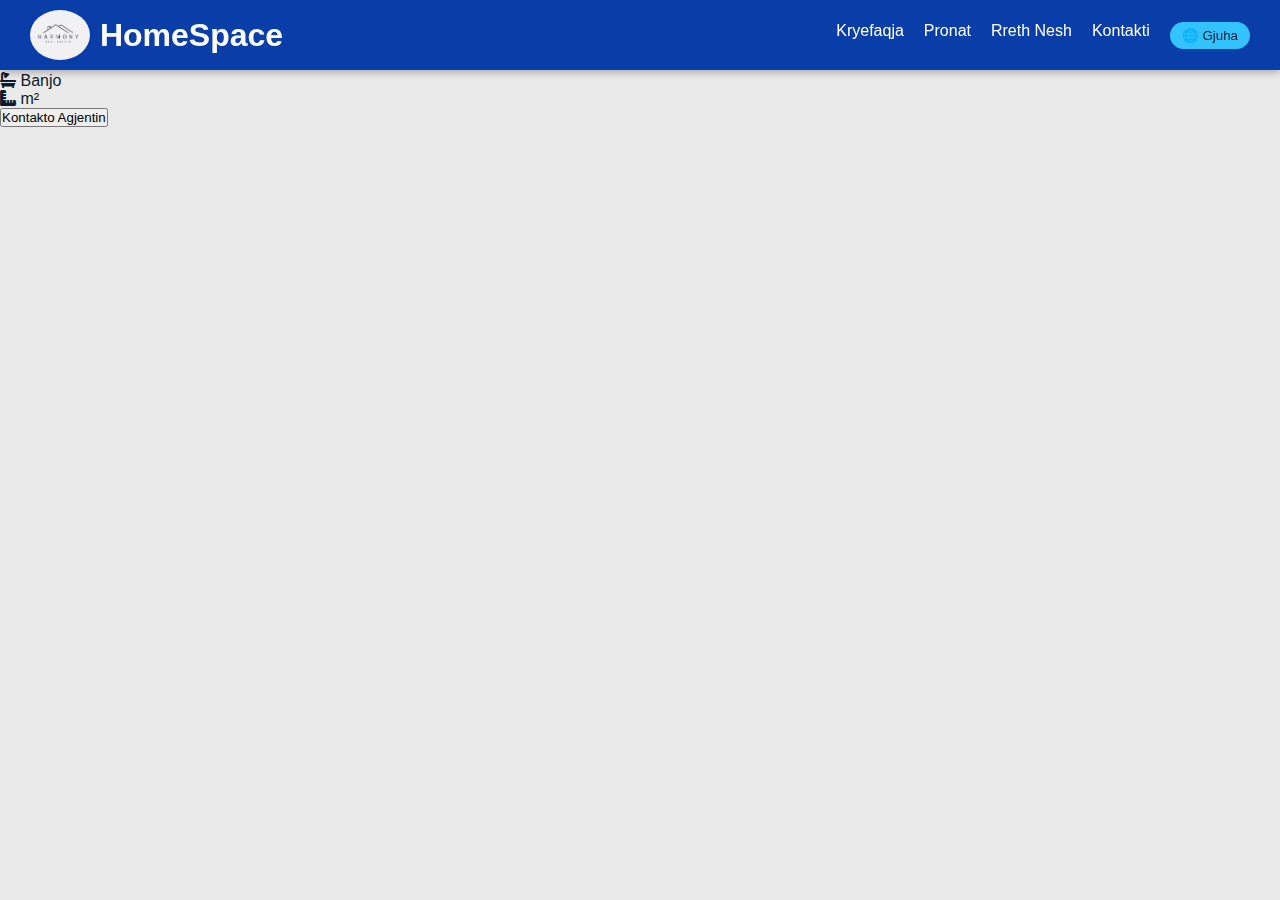
<file: property_details.html>
<!DOCTYPE html>
<html lang="en">
<head>
    <meta charset="UTF-8">
    <title>Property Details</title>
    <meta name="viewport" content="width=device-width, initial-scale=1.0">

    <link rel="stylesheet" href="css/style.css">
    <link rel="stylesheet" href="https://cdnjs.cloudflare.com/ajax/libs/font-awesome/6.5.0/css/all.min.css">
</head>
<body>
<nav>
            <a href="index.html" class="logo-link">
                <div class="logo">
                    <img src="HomeSpaceLogo.png" alt="HomeSpace Logo">
                    <h1 id="logoNameNav">HomeSpace</h1>
                </div>
            </a>
            <button class="menu-toggle">
                <i class="fa-solid fa-list"></i>
            </button>
            <div class="navRight">
                <a href="index.html" id="homeNav">Kryefaqja</a>
                <a href="pronat.html" id="propertiesNav">Pronat</a>
                <a href="about.html" id="aboutNav">Rreth Nesh</a>
                <a href="contact.html" id="contactNav">Kontakti</a>
                <div class="langdiv">
                    <button class="lang-btn" id="langbtn">🌐 Gjuha</button>
                    <div class="lang-dropdown">
                        <button onclick="setLang('en')">English</button>
                        <button onclick="setLang('al')">Shqip</button>
                    </div>
                </div>
            </div>
        </nav>
<!-- Back Button -->
<div class="property-back">
    <a href="pronat.html"><i class="fas fa-arrow-left"></i> Kthehu te Pronat</a>
</div>

<!-- Property Details -->
<section class="property-page">

    <img id="property-image" class="property-main-image" alt="Property image">

    <div class="property-info">
        <h1 id="property-title"></h1>

        <p class="property-location">
            <i class="fas fa-map-marker-alt"></i>
            <span id="property-location"></span>
        </p>

        <p class="property-price" id="property-price"></p>

        <div class="property-features">
            <div><i class="fas fa-bed"></i> <span id="beds"></span> Dhoma</div>
            <div><i class="fas fa-bath"></i> <span id="baths"></span> Banjo</div>
            <div><i class="fas fa-ruler-combined"></i> <span id="size"></span> m²</div>
        </div>

        <p class="property-description" id="description"></p>

        <button class="btn-details">Kontakto Agjentin</button>
    </div>

</section>

<script>
document.addEventListener("DOMContentLoaded", () => {

    const id = new URLSearchParams(window.location.search).get("id");

    const properties = {
    "1": {
        title: "Apartament Modern në Qendër",
        location: "Tiranë, Blloku",
        price: "€145,000",
        beds: 3,
        baths: 2,
        size: 120,
        image: "https://images.unsplash.com/photo-1545324418-cc1a3fa10c00?w=900",
        description: "Apartament modern me ndriçim natyral, i mobiluar dhe shumë pranë shërbimeve kryesore."
    },
    "2": {
        title: "Vilë Luksoze me Pamje Deti",
        location: "Durrës, Plazh",
        price: "€450,000",
        beds: 5,
        baths: 4,
        size: 350,
        image: "https://images.unsplash.com/photo-1564013799919-ab600027ffc6?w=900",
        description: "Vilë luksoze me oborr privat, pamje fantastike nga deti dhe ambiente shumë të bollshme."
    },
    "3": {
        title: "Apartament Komod Familjar",
        location: "Vlorë, Lungomare",
        price: "€95,000",
        beds: 2,
        baths: 1,
        size: 85,
        image: "https://images.unsplash.com/photo-1522708323590-d24dbb6b0267?w=900",
        description: "Zgjedhje perfekte për familje, afër detit dhe zonave rekreative."
    },
    "4": {
        title: "Shtëpi me Oborr të Madh",
        location: "Tiranë, Kashar",
        price: "€220,000",
        beds: 4,
        baths: 3,
        size: 200,
        image: "https://images.unsplash.com/photo-1600596542815-ffad4c1539a9?w=900",
        description: "Shtëpi private me oborr të madh, ideale për familje që kërkojnë qetësi dhe hapësirë."
    },
    "5": {
        title: "Vilë me Pishinë në Kodër",
        location: "Tiranë, Dajti",
        price: "€580,000",
        beds: 6,
        baths: 5,
        size: 420,
        image: "https://images.unsplash.com/photo-1512917774080-9991f1c4c750?w=900",
        description: "Vilë ekskluzive me pishinë, pamje panoramike dhe dizajn modern luksoz."
    },
    "6": {
        title: "Penthouse me Panoramë",
        location: "Tiranë, Qendër",
        price: "€320,000",
        beds: 4,
        baths: 3,
        size: 180,
        image: "https://images.unsplash.com/photo-1502672260266-1c1ef2d93688?w=900",
        description: "Penthouse modern me tarracë të madhe dhe pamje mahnitëse të qytetit."
    }
};


    const p = properties[id];
    if (!p) return;

    document.getElementById("property-title").textContent = p.title;
    document.getElementById("property-location").textContent = p.location;
    document.getElementById("property-price").textContent = p.price;
    document.getElementById("beds").textContent = p.beds;
    document.getElementById("baths").textContent = p.baths;
    document.getElementById("size").textContent = p.size;
    document.getElementById("description").textContent = p.description;
    document.getElementById("property-image").src = p.image;

});
</script>

</body>
</html>
</file>
<file: css/style.css>
* {
        margin: 0;
        padding: 0;
        box-sizing: border-box;
    }
    /* Make the page wrapper take full height */
html, body {
    height: 100%;
}

.page-wrapper {
    display: flex;
    flex-direction: column;
    min-height: 100vh; /* full viewport height */
}

/* Make main content expand to fill space */
.content {
    flex: 1;
}

    body {
        font-family: 'Roboto', sans-serif;
        background-color: #eaeaea;
        color: #0A1A2F;
    }

    nav {
    position: fixed;  /* Stick to top */
    top: 0;           /* Top of the screen */
    left: 0;
    width: 100%;      /* Full width */
    z-index: 999;    
    display: flex;
    align-items: center;
    justify-content: space-between;
    padding: 8px 16px;        
    height: 70px; 
    background-color: #093ea9; 
    box-shadow: 0 2px 8px rgba(0,0,0,0.3); 
    }

    .logo {
        display: flex;
        align-items: center;
        gap: 10px; 
    }

  .logo img {
    height: 50px; 
    border-radius: 50%;
    }  

    .nav-right {
        display: flex;
        align-items: center;
        gap: 15px; 
    }
    

   
    nav a {
        font-family: 'Poppins', sans-serif;
        font-weight: 500;
        color: #FFFFFF;
        text-decoration: none;
        margin-right: 20px;
        font-size: 16px;
        transition: color 0.2s;
    }

    nav a:hover {
        color: #33C4FF; 
    }

   .langdiv {
    position: relative;
    display: inline-block;
}


.lang-btn {
    background-color: #33C4FF;
    color: #0A1A2F;
    border: none;
    padding: 6px 12px;
    border-radius: 20px;
    font-family: 'Poppins', sans-serif;
    font-weight: 500;
    cursor: pointer;
    transition: background-color 0.2s;
}

.lang-btn:hover {
    background-color: #D4A857;
}

.lang-dropdown {
  display: none;
  position: absolute;
  top: 110%;
  right: 0;
  background: rgb(3, 53, 190);
  border-radius: 8px;
  box-shadow: 0 4px 16px rgba(0,0,0,0.3);
  flex-direction: column;
  min-width: 100px;
  overflow: hidden;
  z-index: 100;
  animation: fadeIn 0.3s ease;
}

.lang-dropdown button {
    background-color: transparent;
    color: #FFFFFF;
    border: none;
    padding: 8px 12px;
    text-align: left;
    width: 100%;
    cursor: pointer;
    transition: background-color 0.2s;
}

.lang-dropdown button:hover {
    background-color: #33C4FF;
    color: #0A1A2F;
}

.langdiv.show .lang-dropdown {
    display: flex;
}

.menu-toggle {
    background: none;
    border: none;
    cursor: pointer;
    width: 50px;
    height: 50px;
    display: none; 
    align-items: center;
    justify-content: center;
    padding: 0;
}

.menu-toggle i {
    font-size: 2rem;
    color: var(--text-primary);
    display: none; 
}

.menu-toggle span {
    display: none;
}
@media screen and (max-width: 767px) {
    .lang-dropdown {
        right: auto;      /* remove desktop right alignment */
        left: 0;          /* align to left of button */
        top: 110%;        /* keep below button */
        width: 100%;      /* optional: full width of container */
        border-radius: 0 0 8px 8px;  /* nicer on mobile */
        flex-direction: column;
    }
}


@media screen and (max-width: 767px) {
    .menu-toggle {
        display: flex;  
    }
    .menu-toggle i {
        display: block; 
    }

    .navRight {
        display: none;
        flex-direction: column;
        position: absolute;
        top: 60px;
        left: 0;
        width: 100%;
        background: rgb(3, 53, 190);
        padding: 20px;
        gap: 15px;
        z-index: 200;
    }

    .navRight.show {
        display: flex;
        animation: fadeIn 0.3s ease forwards;
    }
}

footer {
    background: linear-gradient(135deg, #0a1929 0%, #1a2332 100%);
    color: #e4e4e4;
    padding: 30px 20px 15px;
    margin-top: 40px;
    font-size: 13px;
    box-shadow: 0 -2px 10px rgba(0, 0, 0, 0.2);
    position: relative;
}

footer::before {
    content: "";
    position: absolute;
    top: 0;
    left: 0;
    right: 0;
    height: 2px;
    background: linear-gradient(90deg, #33C4FF 0%, #093ea9 50%, #33C4FF 100%);
}

.footer-container {
    display: flex;
    justify-content: space-between;
    flex-wrap: wrap;
    max-width: 1200px;
    margin: 0 auto;
    gap: 25px;
    padding-bottom: 5px;
}

.footer-logo {
    display: flex;
    flex-direction: column;
    align-items: flex-start;
    gap: 8px;
}

.footer-logo img {
    height: 90px;
    border-radius: 10%;
    box-shadow: 0 2px 8px rgba(51, 196, 255, 0.3);
    transition: transform 0.3s ease;
}

.footer-logo img:hover {
    transform: scale(1.08);
}

.footer-logo p {
    font-size: 12px;
    opacity: 0.7;
    max-width: 180px;
    line-height: 1.5;
}

.footer-col {
    min-width: 150px;
}

.footer-col h3,
.footer-col h4 {
    font-family: 'Poppins', sans-serif;
    margin-bottom: 12px;
    font-size: 15px;
    font-weight: 600;
    line-height: 1.3;
    color: #ffffff;
    position: relative;
    padding-bottom: 6px;
}

.footer-col h3::after,
.footer-col h4::after {
    content: "";
    position: absolute;
    left: 0;
    bottom: 0;
    width: 30px;
    height: 2px;
    background: #33C4FF;
}

.footer-col p {
    font-size: 13px;
    line-height: 1.6;
    opacity: 0.85;
    margin-bottom: 6px;
}

.footer-col a {
    display: block;
    font-size: 13px;
    color: #cccccc;
    text-decoration: none;
    margin-bottom: 8px;
    line-height: 1.4;
    transition: all 0.3s ease;
}

.footer-col a:hover {
    color: #33C4FF;
    padding-left: 8px;
}

.footer-bottom {
    text-align: center;
    font-size: 12px;
    padding-top: 15px;
    margin-top: 15px;
    border-top: 1px solid rgba(255, 255, 255, 0.1);
    color: #888;
}

.footer-bottom p {
    margin: 0;
}

@media screen and (max-width: 767px) {
    footer {
        padding: 25px 20px 15px;
    }

    .footer-container {
        flex-direction: column;
        text-align: center;
        gap: 20px;
    }

    .footer-logo {
        align-items: center;
    }

    .footer-col h3::after,
    .footer-col h4::after {
        left: 50%;
        transform: translateX(-50%);
    }

    .footer-col a:hover {
        padding-left: 0;
    }
}



.hero::after {
    content: "";
    position: absolute;
    top:0; left:0; right:0; bottom:0;
    background: rgba(0,0,0,0.5); /* dark overlay for readability */
    z-index: 0;
}

.hero-content {
    position: relative;
    z-index: 2; /* above overlay */
}
.hero {
    background: url('../images/jakub-zerdzicki-ibYl_3FxxdM-unsplash.jpg') center/cover no-repeat;
    display: flex;
    align-items: center;
    justify-content: center;
    position: relative;
    text-align: center;
    color: #fff;
    z-index: 1;
    height: 100vh; /* only this */
}

.hero h1 {
    font-size: 3.2em;
    font-weight: 700;
    margin-bottom: 15px;
}

.hero p {
    font-size: 1.2rem;
    margin-bottom: 25px;
}

/* Responsive */
@media screen and (max-width: 767px) {
    .hero h1 {
        font-size: 2rem;
    }
    .hero p {
        font-size: 0.95rem;
    }
}



.btn-primary {
    display: inline-block;
    padding: 12px 30px;
    border-radius: 30px;
    background: #33C4FF;
    color: #0A1A2F;
    font-weight: 500;
    text-decoration: none;
    transition: 0.3s;
}

.btn-primary:hover {
    background: #0a3ea9;
}

/* RECOMMENDED PROPERTIES */
.recommended {
    padding: 60px 20px;
    background: #f8f8f8;
    text-align: center;
}

.recommended h2 {
    font-size: 2.5rem;
    margin-bottom: 40px;
    color: #0A1A2F;
}

.properties-grid {
    display: flex;
    justify-content: center;
    flex-wrap: wrap;
    gap: 20px;
}
.properties-grid {
    display: grid;
    grid-template-columns: repeat(auto-fit, minmax(280px, 1fr));
    gap: 2rem;
    padding: 2rem 0;
}

.property-card {
    position: relative;
    border-radius: 15px;
    overflow: hidden;
    cursor: pointer;
    transition: transform 0.3s ease, box-shadow 0.3s ease;
}

.property-card img {
    width: 100%;
    height: 200px;
    object-fit: cover;
    display: block;
    transition: transform 0.3s ease;
}

.property-card:hover img {
    transform: scale(1.05);
}

.property-card .overlay {
    position: absolute;
    bottom: 0;
    left: 0;
    width: 100%;
    background: linear-gradient(transparent, rgba(0,0,0,0.7));
    color: #fff;
    padding: 1rem;
    transition: background 0.3s ease;
}

.property-card:hover .overlay {
    background: rgba(0,0,0,0.6);
}

.property-card h3 {
    margin: 0;
    font-size: 1.2rem;
    font-weight: 700;
}

.property-card p {
    margin: 0.2rem 0 0 0;
    font-size: 0.9rem;
}

.why-grid {
    display: grid;
    grid-template-columns: repeat(auto-fit, minmax(250px, 1fr));
    gap: 2rem;
    padding: 2rem 0;
}
/* WHY CHOOSE US */
.why-us {
    padding: 80px 20px;
    text-align: center;
    background: linear-gradient(135deg, #f5f7fa 0%, #c3cfe2 100%);
    position: relative;
    overflow: hidden;
}

.why-us::before {
    content: '';
    position: absolute;
    top: -50%;
    right: -10%;
    width: 500px;
    height: 500px;
    background: radial-gradient(circle, rgba(51, 196, 255, 0.1) 0%, transparent 70%);
    border-radius: 50%;
}

.why-us h2 {
    font-size: 2.8rem;
    margin-bottom: 15px;
    color: #0A1A2F;
    font-weight: 700;
}

.why-us > p {
    font-size: 1.1rem;
    color: #666;
    margin-bottom: 50px;
    max-width: 600px;
    margin-left: auto;
    margin-right: auto;
}

.why-grid {
    display: grid;
    grid-template-columns: repeat(auto-fit, minmax(280px, 1fr));
    gap: 30px;
    max-width: 1200px;
    margin: 0 auto;
    padding: 0 20px;
}

.why-card {
    background: #ffffff;
    border-radius: 20px;
    padding: 40px 30px;
    box-shadow: 0 10px 30px rgba(0, 0, 0, 0.08);
    text-align: center;
    transition: all 0.4s cubic-bezier(0.175, 0.885, 0.32, 1.275);
    position: relative;
    overflow: hidden;
    border: 2px solid transparent;
}

.why-card::before {
    content: '';
    position: absolute;
    top: 0;
    left: 0;
    width: 100%;
    height: 4px;
    background: linear-gradient(90deg, #33C4FF 0%, #093ea9 100%);
    transform: scaleX(0);
    transform-origin: left;
    transition: transform 0.4s ease;
}

.why-card:hover::before {
    transform: scaleX(1);
}

.why-card:hover {
    transform: translateY(-15px);
    box-shadow: 0 20px 40px rgba(9, 62, 169, 0.15);
    border-color: #33C4FF;
}

.why-card .icon-wrapper {
    width: 80px;
    height: 80px;
    margin: 0 auto 25px;
    background: linear-gradient(135deg, #33C4FF 0%, #093ea9 100%);
    border-radius: 20px;
    display: flex;
    align-items: center;
    justify-content: center;
    position: relative;
    transition: all 0.4s ease;
}

.why-card:hover .icon-wrapper {
    transform: rotateY(360deg);
    box-shadow: 0 10px 25px rgba(51, 196, 255, 0.4);
}

.why-card i {
    font-size: 2.5rem;
    color: #ff6b6b; /* Accent color for heart */
    margin-bottom: 1rem;
}


.why-card:hover i {
    transform: scale(1.1);
}

.why-card h3 {
    margin: 20px 0 15px 0;
    font-size: 1.4rem;
    color: #0A1A2F;
    font-weight: 600;
}

.why-card p {
    font-size: 0.95rem;
    color: #666;
    line-height: 1.7;
    margin: 0;
}

/* Responsive */
@media screen and (max-width: 767px) {
    .why-us {
        padding: 60px 20px;
    }

    .why-us h2 {
        font-size: 2rem;
    }

    .why-grid {
        grid-template-columns: 1fr;
        gap: 25px;
    }

    .why-card {
        padding: 35px 25px;
    }

    .recommended h2 {
        font-size: 1.8rem;
    }

    .content {
        padding-top: 70px;
    }
}

/* Extra small screens */
@media screen and (max-width: 480px) {
    .hero {
        height: 60vh;
    }

    .hero h1 {
        font-size: 1.5rem;
    }

    .hero p {
        font-size: 0.9rem;
    }

    nav {
        padding: 8px 12px;
    }

    .logo h1 {
        font-size: 1.2rem;
    }

    .properties-grid {
        grid-template-columns: 1fr;
        gap: 15px;
    }

    .why-card {
        padding: 25px 20px;
    }

    .why-card h3 {
        font-size: 1.1rem;
    }

    .recommended {
        padding: 40px 15px;
    }

    footer {
        padding: 20px 15px 10px;
    }

    .footer-container {
        gap: 15px;
    }
}

/* Tablets */
@media screen and (min-width: 768px) and (max-width: 1024px) {
    .hero h1 {
        font-size: 2.5rem;
    }

    .hero p {
        font-size: 1rem;
    }

    .why-grid {
        grid-template-columns: repeat(2, 1fr);
    }

    .properties-grid {
        grid-template-columns: repeat(2, 1fr);
    }

    .recommended h2 {
        font-size: 2rem;
    }
}

/* Large screens */
@media screen and (min-width: 1025px) {
    nav {
        padding: 10px 30px;
    }

    .hero {
        height: 100vh;
    }

    .navRight {
        display: flex !important;
    }

    .menu-toggle {
        display: none !important;
    }
}
</file>
